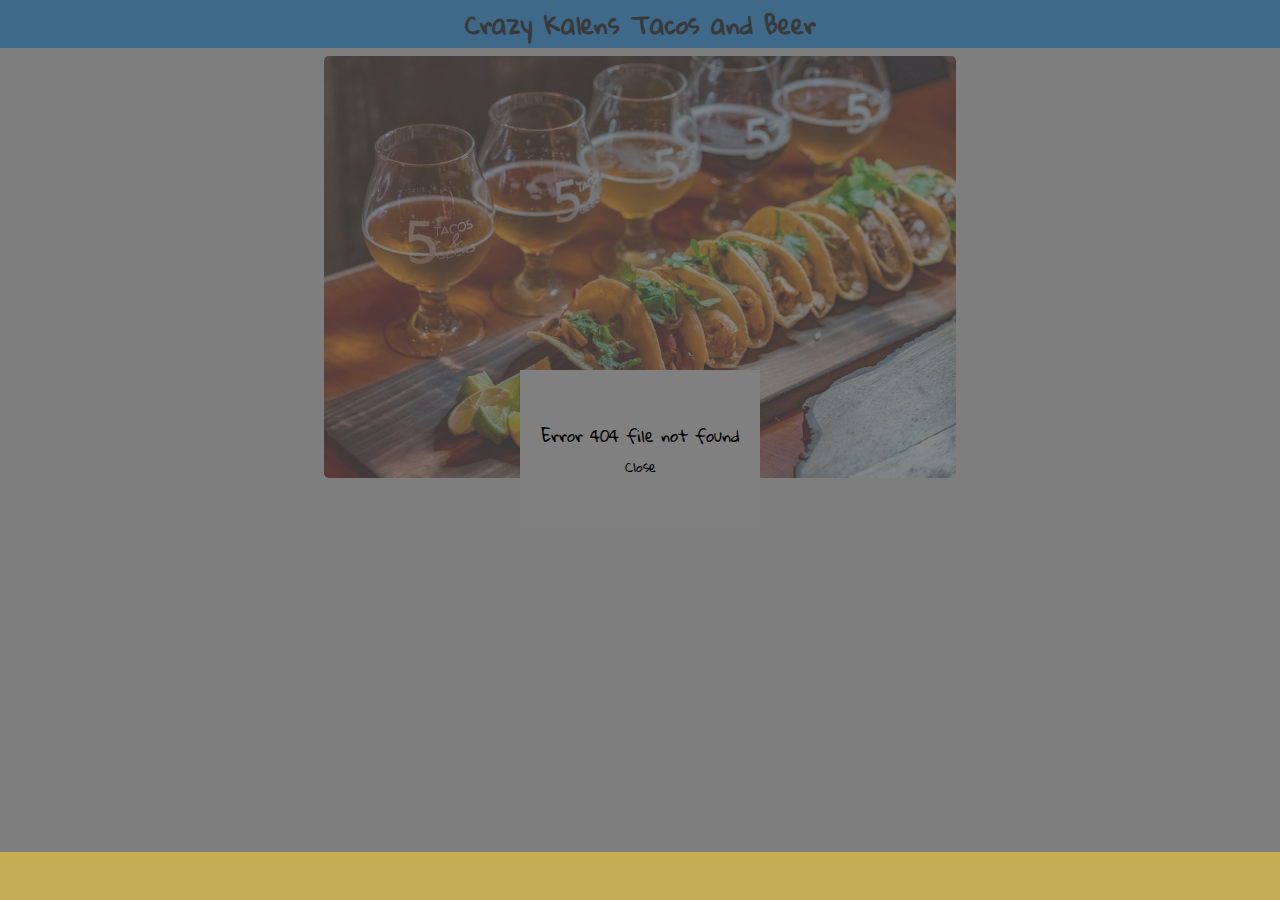
<file: index.html>
<!DOCTYPE html>
<html lang="en">

<head>
  <meta charset="UTF-8">
  <meta name="viewport" content="width=device-width, initial-scale=1.0">
  <title>Crazy Kalens Tacos and Beer</title>
  <link rel="stylesheet" href="css/reset.css">
  <link rel="stylesheet" href="css/layout.css">
  <link rel="stylesheet" href="css/styles.css">
  <link rel="stylesheet" crossorigin="anonymous"
    href="https://cdnjs.cloudflare.com/ajax/libs/font-awesome/5.14.0/css/all.min.css"
    integrity="sha512-1PKOgIY59xJ8Co8+NE6FZ+LOAZKjy+KY8iq0G4B3CyeY6wYHN3yt9PW0XpSriVlkMXe40PTKnXrLnZ9+fkDaog==">
  <link href="https://fonts.googleapis.com/css2?family=Gloria+Hallelujah&display=swap" rel="stylesheet">
</head>

<body>
  <header>
    <h1>Crazy Kalens Tacos and Beer</h1>
  </header>

  <main class="container">
    <div class="home-page" data-view="view">
      <img class="hp-image" src="images/Tacos and Beer.jpg" alt="Tacos and Beer">
    </div>
    <div class="recipe-window" data-view="hidden">
      <div class="window-header">
        <i id="save-recipe" class="far fa-save save"></i>
        <p>Recipe:</p>
        <i id="cycle-recipe" class="fas fa-redo-alt"></i>
      </div>
      <div id="recipe-window" class="window">
      </div>
    </div>
    <div class="beer-window" data-view="hidden">
      <div class="window-header">
        <div>
          <i id="save-beer" class="far fa-save save"></i>
        </div>
        <p>Beer:</p>
        <div>
          <i id="cycle-beer" class="fas fa-redo-alt"></i>
        </div>
      </div>
      <div id="beer-window" class="window">
      </div>
    </div>
    <div class="taco-and-beer-window" data-view="hidden">
      <div class="window-header">
        <i id="save-combo-beer" class="far fa-save save"></i>
        <p>Beer:</p>
        <i id="cycle-combo-beer" class="fas fa-redo-alt"></i>
      </div>
      <div id="combo-beer-window" class="combo-window beer">
      </div>
      <div class="window-header">
        <i id="save-combo-recipe" class="far fa-save save"></i>
        <p>Recipe:</p>
        <i id="cycle-combo-recipe" class="fas fa-redo-alt"></i>
      </div>
      <div id="combo-recipe-window" class="combo-window recipe">
      </div>
      <div class="combo-footer">
        <div id="save-combo">
          <i class="far fa-save save"></i>
          <p>Combo</p>
        </div>
        <div id="cycle-combo">
          <i class="fas fa-redo-alt"></i>
          <p>Combo</p>
        </div>
      </div>
    </div>
    <div class="saved-window" data-view="hidden">
      <button id="recipes" type="button">
        <div class="row">
          <p>Recipes</p>
          <img class="saved-image" src="images/Tacos.jpg" alt="Tacos">
        </div>
      </button>
      <button id="beers" type="button">
        <div class="row">
          <p>Beers</p>
          <img class="saved-image" src="images/Beer.jpg" alt="Beer">
        </div>
      </button>
      <button id="combos" type="button">
        <div class="row">
          <p>Combos</p>
          <img class="saved-image" src="images/Tacos and Beer.jpg" alt="Tacos and Beer">
        </div>
      </button>
    </div>
    <div class="saved-items-view" data-view="hidden">
      <div id="saved-recipes" class="saved-items-window">
        <p>No Saved Items</p>
      </div>
    </div>
  </main>

  <footer>
    <button id="saved" class="navigation" type="button">
      <i class="far fa-save save"></i>
    </button>
    <button id="combo-randomizer" class="navigation" type="button">
      <div class="food-beer">
        <i class="fas fa-utensils"></i>
        <i class="fas fa-plus"></i>
        <i class="fas fa-beer"></i>
      </div>
    </button>
    <button id="taco-randomizer" class="navigation" type="button">
      <i class="fas fa-utensils"></i>
    </button>
    <button id="beer-randomizer" class="navigation" type="button">
      <i class="fas fa-beer"></i>
    </button>
  </footer>

  <script src="js/data.js"></script>
  <script src="js/main.js"></script>

</body>

</html>
</file>
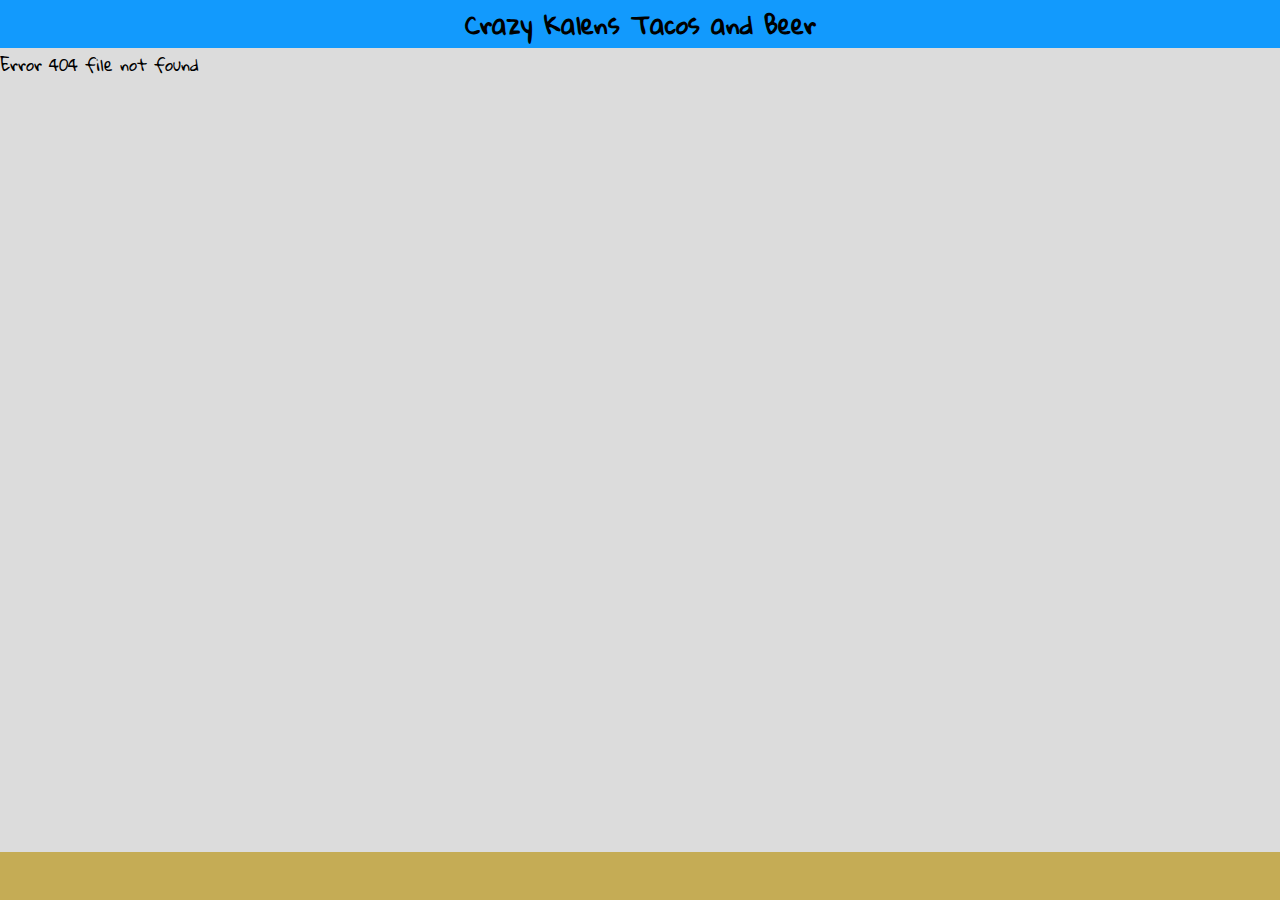
<file: ajax-project/index.html>
<!DOCTYPE html>
<html lang="en">

<head>
  <meta charset="UTF-8">
  <meta name="viewport" content="width=device-width, initial-scale=1.0">
  <title>AJAX Project</title>
  <link rel="stylesheet" href="css/reset.css">
  <link rel="stylesheet" href="css/layout.css">
  <link rel="stylesheet" href="css/styles.css">
  <link rel="stylesheet" crossorigin="anonymous"
    href="https://cdnjs.cloudflare.com/ajax/libs/font-awesome/5.14.0/css/all.min.css"
    integrity="sha512-1PKOgIY59xJ8Co8+NE6FZ+LOAZKjy+KY8iq0G4B3CyeY6wYHN3yt9PW0XpSriVlkMXe40PTKnXrLnZ9+fkDaog==">
  <link href="https://fonts.googleapis.com/css2?family=Gloria+Hallelujah&display=swap" rel="stylesheet">
</head>

<body>
  <header>
    <h1>Crazy Kalens Tacos and Beer</h1>
  </header>
  <main class="container">
    <div class="home-page" data-view="view">
      <img class="hp-image" src="images/Tacos and Beer.jpg" alt="Tacos and Beer">
    </div>
    <div class="recipe-window" data-view="hidden">
      <div class="window-header">

        <i id="save-recipe" class="far fa-save save"></i>

        <p>Recipe:</p>

        <i id="cycle-recipe" class="fas fa-redo-alt"></i>

      </div>
      <div id="recipe-window" class="window">
      </div>
    </div>
    <div class="beer-window" data-view="hidden">
      <div class="window-header">
        <div>
          <i id="save-beer" class="far fa-save save"></i>
        </div>
        <p>Beer:</p>
        <div>
          <i id="cycle-beer" class="fas fa-redo-alt"></i>
        </div>
      </div>
      <div id="beer-window" class="window">
      </div>
    </div>
    <div class="taco-and-beer-window" data-view="hidden">
      <div class="window-header">
        <i id="save-combo-beer" class="far fa-save save"></i>
        <p>Beer:</p>
        <i id="cycle-combo-beer" class="fas fa-redo-alt"></i>
      </div>
      <div id="combo-beer-window" class="combo-window beer">
      </div>
      <div class="window-header">
        <i id="save-combo-recipe" class="far fa-save save"></i>
        <p>Recipe:</p>
        <i id="cycle-combo-recipe" class="fas fa-redo-alt"></i>
      </div>
      <div id="combo-recipe-window" class="combo-window recipe">
      </div>

      <div class="combo-footer">
        <div id="save-combo">
          <i class="far fa-save save"></i>
          <p>Combo</p>
        </div>
        <div id="cycle-combo">
          <i class="fas fa-redo-alt"></i>
          <p>Combo</p>
        </div>
      </div>
    </div>
    <div class="saved-window" data-view="hidden">
      <button id="recipes" type="button">
        <div class="row">
          <p>Recipes</p>
          <img class="saved-image" src="images/Tacos.jpg" alt="Tacos">
        </div>
      </button>
      <button id="beers" type="button">
        <div class="row">
          <p>Beers</p>
          <img class="saved-image" src="images/Beer.jpg" alt="Beer">
        </div>
      </button>
      <button id="combos" type="button">
        <div class="row">
          <p>Combos</p>
          <img class="saved-image" src="images/Tacos and Beer.jpg" alt="Tacos and Beer">
        </div>
      </button>
    </div>
    <div class="saved-items-view" data-view="hidden">
      <div id="saved-recipes" class="saved-items-window">
      </div>
    </div>
    <div class="modal"></div>
  </main>
  <footer>
    <button id="saved" class="navigation" type="button">
      <i class="far fa-save save"></i>
    </button>
    <button id="combo-randomizer" class="navigation" type="button">
      <div class="food-beer">
        <i class="fas fa-utensils"></i>
        <i class="fas fa-plus"></i>
        <i class="fas fa-beer"></i>
      </div>
    </button>
    <button id="taco-randomizer" class="navigation" type="button">
      <i class="fas fa-utensils"></i>
    </button>
    <button id="beer-randomizer" class="navigation" type="button">
      <i class="fas fa-beer"></i>
    </button>

  </footer>
  <script src="js/data.js"></script>
  <script src="js/main.js"></script>
</body>

</html>
</file>
<file: css/layout.css>
header {
  height: 3rem;
}

h1 {
  margin: 0;
}

h2 {
  margin: 0;
}

p {
  margin: 0;
}

.home-page {
  margin: 5rem 0;
  padding: 0.5rem;
}

.hp-image {
  width: 100%;
}

footer {
  height: 3rem;
  width: 100%;
  position: fixed;
  bottom: 0;
  display: flex;
  justify-content: space-around;
  align-items: center;
}

.navigation {
  width: 100%;
  height: 100%;
  padding: 0;
  margin: 0;
  font: initial;
  font-size: 2rem;
}

.refresh {
  display: flex;
  flex-direction: column;
  align-items: center;
}

.redo {
  margin: 2px;
}

.food-beer {
  font-size: 1.75rem;
}

.recipe-window {
  display: flex;
  flex-direction: column;
}

.window-header {
  margin-top: 1rem;
  display: flex;
  justify-content: space-around;
  align-items: center;
}

.window {
  display: flex;
  flex-direction: column;
  overflow: auto;
  max-width: 100vw;
  min-height: 77vh;
  max-height: 77vh;
  margin-right: 1rem;
  margin-left: 1rem;
  padding: 0 1rem;
}

.beer-img {
  width: 50%;
  height: 15rem;
  align-self: center;
  object-fit: contain;
}

.combo-window {
  display: flex;
  flex-direction: column;
  overflow: auto;
  max-width: 100vw;
  min-height: 12rem;
  max-height: 12rem;
  margin-right: 1rem;
  margin-left: 1rem;
  padding: 0 1rem;
}

.beer-combo-row {
  padding-top: 1rem;
  display: flex;
  flex-direction: row;
  justify-content: space-around;
}

.beer-combo-row:nth-child(2) {
  flex-direction: column;
}

.beer .beer-img {
  height: 10rem;
  object-fit: contain;
}

.combo-window.recipe {
  text-align: left;
  min-width: 14.5rem;
  min-height: 14.5rem;
}

.taco-and-beer-window {
  text-align: center;
}

.combo-footer {
  padding-top: 0.5rem;
  display: flex;
  justify-content: space-around;
  flex-direction: row;
  line-height: 1rem;
}

.row {
  text-align: center;
}

.saved-image {
  width: 75%;
  height: 9rem;
  align-self: center;
  object-fit: cover;
}

.saved-items-view {
  text-align: center;
}

.saved-items-window {
  display: flex;
  flex-direction: column;
  overflow: auto;
  max-width: 100vw;
  min-height: 77vh;
  max-height: 77vh;
  margin-right: 1rem;
  margin-left: 1rem;
  padding: 0 1rem;
}

.saved-item.beer,
.saved-item.recipe {
  display: flex;
  justify-content: center;
  margin: 0.25rem;
  text-align: center;
  max-height: 8rem;
  min-height: 8rem;
  align-items: center;
}

.beer-container .beer-img {
  height: 5rem;
  object-fit: contain;
}

.saved-item.combo {
  display: flex;
  justify-content: space-around;
  border-radius: 5px;
  margin: 0.25rem;
  text-align: center;
  max-height: 8rem;
  min-height: 8rem;
  align-items: center;
}

.combo-beer-img {
  height: 5rem;
  object-fit: contain;
}

.recipe {
  text-align: start;
}

.error-container {
  position: fixed;
  top: 0;
  right: 0;
  bottom: 0;
  left: 0;
  display: flex;
  justify-content: center;
  align-items: center;
}

.error {
  width: 15rem;
  height: 10rem;
  display: flex;
  flex-direction: column;
  justify-content: center;
  align-items: center;
}

/* iphone 6/7/8 landscape */

@media screen and (width: 667px) {
  .window {
    max-height: 60vh;
    min-height: 60vh;
  }

  .taco-and-beer-window {
    margin-bottom: 5rem;
  }

  .saved-window {
    display: flex;
    height: 75vh;
  }

  .saved-items-window {
    min-height: 60vh;
    max-height: 60vh;
  }

  .beer-window .window {
    text-align: center;
  }

  .beer-img {
    height: 12rem;
  }

  .beer .beer-image {
    height: 8rem;
  }

  .combo-window.beer {
    flex-direction: row;
  }

  .beer-combo-row {
    width: 50%;
    flex-direction: column;
    justify-content: end;
  }

  .beer-header {
    font-size: 0.75rem;
  }
}

/* Iphone x landscape */

@media screen and (width: 812px) {
  .window {
    max-height: 60vh;
    min-height: 60vh;
  }
}

/* Ipad Portrait */

@media screen and (min-width: 768px) {
  i {
    font-size: 1.5rem;
  }

  .home-page {
    display: flex;
    justify-content: center;
    margin: 0 auto;
  }

  .hp-image {
    width: 50%;
  }

  .saved-window {
    align-items: center;
    height: 90vh;
  }

  .saved-window button {
    height: calc(100% / 3);
  }

  .window {
    max-height: 80vh;
    min-height: 80vh;
  }

  .beer-window .window {
    flex-direction: column;
    text-align: center;
  }

  .beer-header {
    font-size: 2rem;
  }

  .combo-window.beer {
    min-height: 20rem;
    max-height: 20rem;
    display: flex;
    flex-direction: row;
  }

  .beer-combo-row {
    width: 50%;
  }

  .beer-combo-row h2 {
    font-size: 2rem;
  }

  .combo-window.recipe {
    min-height: 28rem;
    max-height: 28rem;
  }

  .taco-and-beer-window {
    margin-bottom: 4rem;
  }
}

/* Iphone 5/SE */

@media screen and (width: 320px) {
  h1 {
    font-size: 1rem;
  }

  .navigation .food-beer {
    font-size: 1.5rem;
  }

  .window {
    max-height: 70vh;
    min-height: 70vh;
  }

  .combo-window.recipe {
    max-height: 10rem;
    min-height: 10rem;
  }

  .combo-window.beer {
    max-height: 10rem;
    min-height: 10rem;
  }
}

/* Monitor */

@media screen and (min-width: 1024px) {
  .home-page {
    display: flex;
    justify-content: center;
    align-items: center;
  }

  .hp-image {
    width: 50%;
  }

  .saved-window {
    display: flex;
  }
}

[data-view="hidden"] {
  display: none;
}
</file>
<file: css/styles.css>
body {
  font-family: 'Gloria Hallelujah', cursive;
  background-color: #dcdcdc;
}

header {
  text-align: center;
  background-color: #129afd;
  font-size: 0.75rem;
}

button {
  font-family: 'Gloria Hallelujah', cursive;
  background-color: rgba(0, 0, 0, 0);
  border: none;
  cursor: pointer;
}

i {
  cursor: pointer;
}

.navigation {
  background-color: #c5ac55;
  border-style: none;
}

.redo {
  color: #7912fd;
}

.hp-image {
  border-radius: 5px;
}

.window {
  border-radius: 5px;
  background-color: white;
}

.recipe-buttons {
  font-size: 1.25rem;
  background-color: rgba(0, 0, 0, 0);
  border: none;
}

.recipe-header {
  font-size: 1.25rem;
}

.title {
  font-size: 1rem;
  font-family: Arial, Helvetica, sans-serif;
}

p.directions {
  font-size: 0.75rem;
  font-family: Arial, Helvetica, sans-serif;
}

.combo-window {
  border-radius: 5px;
  background-color: white;
}

.saved-items-window {
  border-radius: 5px;
}

.saved-item.beer,
.saved-item.recipe {
  border: 1px solid black;
  border-radius: 5px;
  background-color: white;
}

.saved-item.combo {
  border: 1px solid black;
  font-size: 0.5rem;
  background-color: white;
}

.combo-footer div {
  cursor: pointer;
}

.error-container {
  background-color: rgba(83, 83, 83, 0.25);
}

.error {
  background-color: gray;
}

.modal {
  background-color: rgba(128, 128, 128, 0.75);
}
</file>
<file: ajax-project/css/layout.css>
header {
  height: 3rem;
}

h1 {
  margin: 0;
}

h2 {
  margin: 0;
}

p {
  margin: 0;
}

.home-page {
  margin: 5rem 0;
  padding: 0.5rem;
}

.hp-image {
  border-radius: 5px;
  width: 100%;
}

footer {
  height: 3rem;
  width: 100%;
  position: fixed;
  bottom: 0;
  display: flex;
  justify-content: space-around;
  align-items: center;
}

.navigation {
  width: 100%;
  height: 100%;
  padding: 0;
  margin: 0;
  font: initial;
  font-size: 2rem;
}

.refresh {
  display: flex;
  flex-direction: column;
  align-items: center;
}

.redo {
  margin: 2px;
}

.food-beer {
  font-size: 1.75rem;
}

.recipe-window {
  display: flex;
  flex-direction: column;
}

.window-header {
  margin-top: 1rem;
  display: flex;
  justify-content: space-around;
  align-items: center;
}

.window {
  display: flex;
  flex-direction: column;
  overflow: scroll;
  max-width: 100vw;
  min-height: 77vh;
  max-height: 77vh;
  background-color: white;
  margin-right: 1rem;
  margin-left: 1rem;
  padding: 0 1rem;
}

.beer-img {
  width: 50%;
  height: 15rem;
  align-self: center;
  object-fit: contain;
}

.combo-window {
  display: flex;
  flex-direction: column;
  overflow: scroll;
  max-width: 100vw;
  min-height: 12rem;
  max-height: 12rem;
  background-color: white;
  margin-right: 1rem;
  margin-left: 1rem;
  padding: 0 1rem;
}

.beer-combo-row {
  padding-top: 1rem;
  display: flex;
  flex-direction: row;
  justify-content: space-around;
}

.beer-combo-row:nth-child(2) {
  flex-direction: column;
}

.beer .beer-img {
  height: 10rem;
  object-fit: contain;
}

.combo-window.recipe {
  text-align: left;
  min-width: 14.5rem;
  min-height: 14.5rem;
}

.taco-and-beer-window {
  text-align: center;
}

.combo-footer {
  padding-top: 0.5rem;
  display: flex;
  justify-content: space-around;
  flex-direction: row;
  line-height: 1rem;
}

.row {
  text-align: center;
}

.saved-image {
  width: 75%;
  height: 9rem;
  align-self: center;
  object-fit: cover;
}

.saved-items-view {
  text-align: center;
}

.saved-items-window {
  display: flex;
  flex-direction: column;
  overflow: scroll;
  max-width: 100vw;
  min-height: 77vh;
  max-height: 77vh;
  background-color: white;
  margin-right: 1rem;
  margin-left: 1rem;
  padding: 0 1rem;
}

.saved-item.beer,
.saved-item.recipe {
  display: flex;
  justify-content: center;
  border: 1px solid black;
  border-radius: 5px;
  margin: 0.25rem;
  text-align: center;
  max-height: 8rem;
  min-height: 8rem;
  align-items: center;
}

.beer-container .beer-img {
  height: 5rem;
  object-fit: contain;
}

.saved-item.combo {
  display: flex;
  justify-content: space-around;
  border: 1px solid black;
  border-radius: 5px;
  margin: 0.25rem;
  text-align: center;
  max-height: 8rem;
  min-height: 8rem;
  align-items: center;
  font-size: 0.5rem;
}

.combo-beer-img {
  height: 5rem;
  object-fit: contain;
}

.recipe {
  text-align: start;
}

.error-container {
  position: fixed;
  top: 0;
  right: 0;
  bottom: 0;
  left: 0;
  background-color: rgba(83, 83, 83, 0.25);
  display: flex;
  justify-content: center;
  align-items: center;
}

.error {
  width: 15rem;
  height: 10rem;
  display: flex;
  flex-direction: column;
  background-color: gray;
  justify-content: center;
  align-items: center;
}

/* iphone 6/7/8 landscape */

@media screen and (min-width: 667px) {
  .window {
    max-height: 60vh;
    min-height: 60vh;
  }

  .taco-and-beer-window {
    margin-bottom: 5rem;
  }

  .saved-window {
    display: flex;
    height: 75vh;
  }

  .saved-items-window {
    min-height: 60vh;
    max-height: 60vh;
  }

  .home-page {
    max-height: 12rem;
    margin: 0 auto;
    padding: 0;
  }

  .beer-window .window {
    text-align: center;
  }

  .beer-img {
    height: 12rem;
  }

  .beer .beer-image {
    height: 8rem;
  }

  .combo-window.beer {
    flex-direction: row;
  }

  .beer-combo-row {
    width: 50%;
    flex-direction: column;
    justify-content: end;
  }

  .beer-header {
    font-size: 0.75rem;
  }
}

/* Ipad Portrait */

@media screen and (min-width: 768px) {
  .saved-window {
    align-items: center;
    height: 90vh;
  }

  .saved-window button {
    height: calc(100% / 3);
  }

  .window {
    max-height: 80vh;
    min-height: 80vh;
  }

  .beer-window .window {
    flex-direction: column;
    text-align: center;
  }

  .beer-header {
    font-size: 2rem;
  }

  .combo-window.beer {
    min-height: 20rem;
    max-height: 20rem;
    display: flex;
    flex-direction: row;
  }

  .beer-combo-row {
    width: 50%;
  }

  .beer-combo-row h2 {
    font-size: 2rem;
  }

  .combo-window.recipe {
    min-height: 28rem;
    max-height: 28rem;
  }

  .taco-and-beer-window {
    margin-bottom: 4rem;
  }
}

[data-view="hidden"] {
  display: none;
}
</file>
<file: ajax-project/css/styles.css>
body {
  font-family: 'Gloria Hallelujah', cursive;
  background-color: #dcdcdc;
}

header {
  text-align: center;
  background-color: #129afd;
  font-size: 0.75rem;
}

.navigation {
  background-color: #c5ac55;
  border-style: none;
}

.navigation:focus {
  background-color: khaki;
}

.redo {
  color: #7912fd;
}

.hp-image {
  border-radius: 5px;
}

.window {
  border-radius: 5px;
}

.recipe-buttons {
  font-size: 1.25rem;
  background-color: rgba(0, 0, 0, 0);
  border: none;
}

.recipe-header {
  font-size: 1.25rem;
}

.title {
  font-size: 1rem;
  font-family: Arial, Helvetica, sans-serif;
}

p.directions {
  font-size: .75rem;
  font-family: Arial, Helvetica, sans-serif;
}

.combo-window {
  border-radius: 5px;
}
</file>
